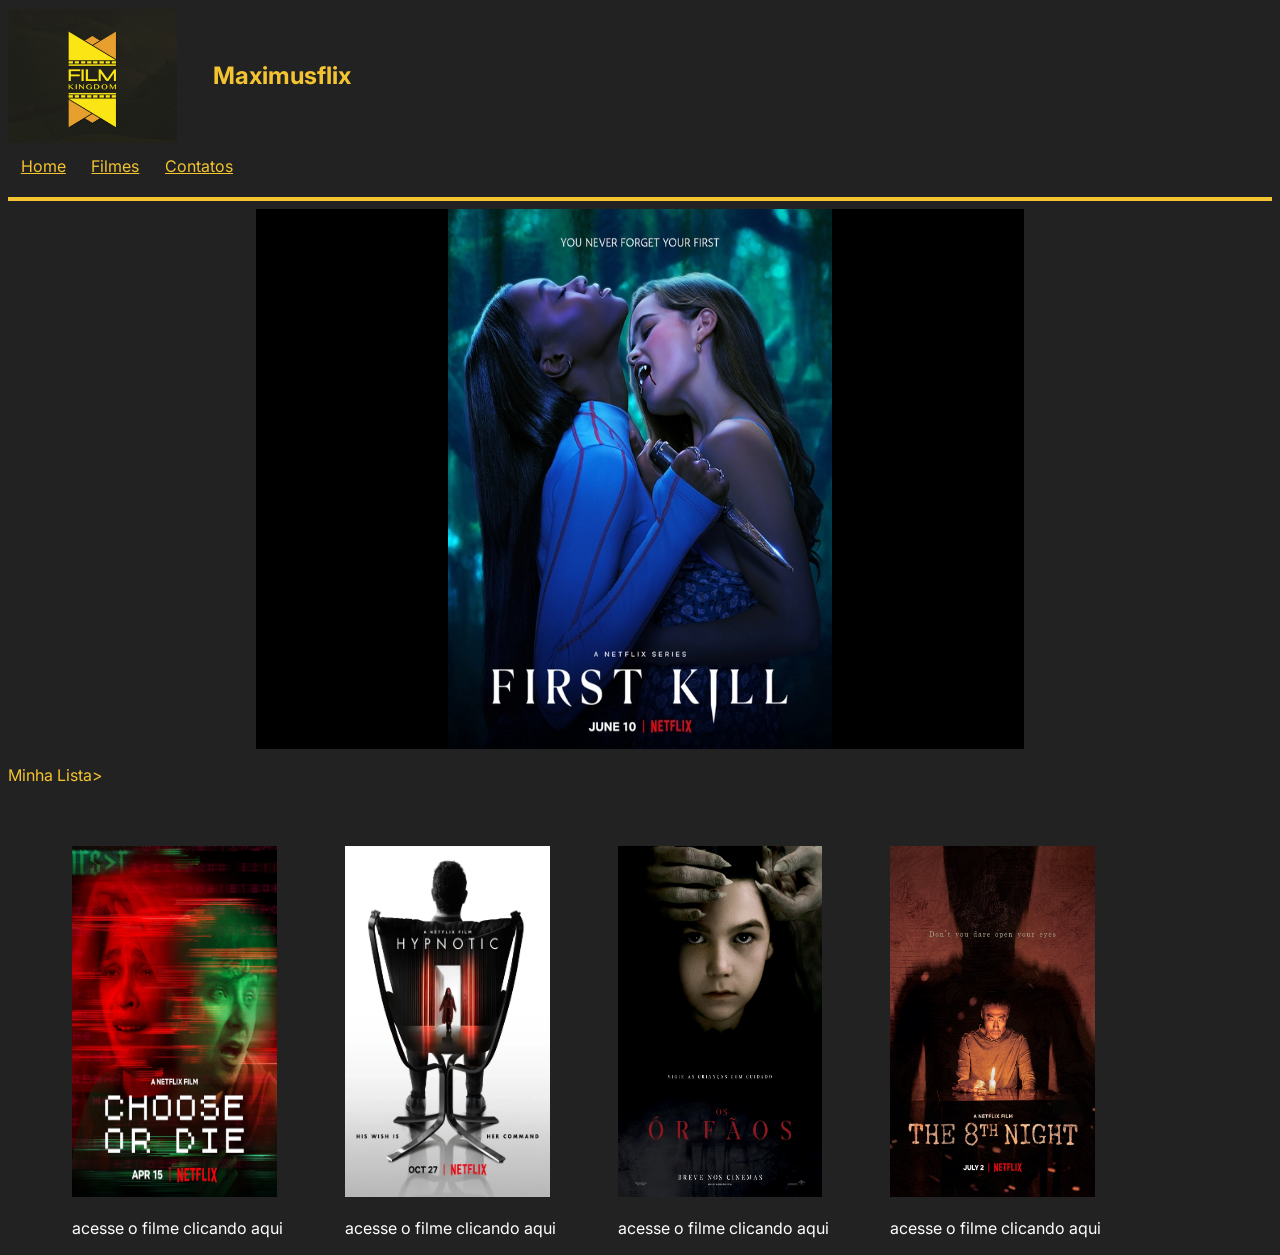
<file: index.html>
<!DOCTYPE html>
<html lang="en">
<head>
    <meta charset="UTF-8">
    <meta http-equiv="X-UA-Compatible" content="IE=edge">
    <meta name="viewport" content="width=device-width, initial-scale=1.0">
    <title>Document</title>
    
    <link rel="stylesheet" href="./css/style.css">
    <link rel="preconnect" href="https://fonts.googleapis.com">
<link rel="preconnect" href="https://fonts.gstatic.com" crossorigin>
<link href="https://fonts.googleapis.com/css2?family=Inter:wght@200&display=swap" rel="stylesheet">
<nav></nav>

</head>
<body>

    <header class="header">

        <div id="logo">
            <img src="./imagem/logo.png" alt="">
        </div>
        <h2 id="titulo">Maximusflix</h2>



  </header>
    
    <nav id="nav">
        <ul class="cat"> </ul>
        <li><a href="./index.html">Home</a></li>
        <li><a href="./index1.html">Filmes</a></li>
        <li><a href="./index3.html">Contatos</a></li>
    </nav>

  
    
    <hr class="line">
    <div class="anuncio">

        
       <img id="foto" src="./imagem/Ad.webp">

    </div>

        <p id="p"> Minha Lista></p>


    <div class="in">
        <img class="sus" src="./imagem/1.webp">
        <a class="links" href="https://www.netflix.com/br/title/81488262">acesse o filme clicando aqui</a></p>
    </div>
    
    <div class="in">
        <img class="sus" src="./imagem/2.webp">
        <a class="links" href="https://www.netflix.com/br/title/81225962">acesse o filme clicando aqui</a></p>
    </div>

    <div class="in">
        <img class="sus" src="./imagem/3.jpg">
        <a class="links" href="https://www.netflix.com/br/title/81019343">acesse o filme clicando aqui</a></p>
    </div>

    <div class="in">
        <img class="sus" src="./imagem/4.jpg">
        <a class="links" href="https://www.netflix.com/br/title/81457374">acesse o filme clicando aqui</a></p>
    </div>
            
</body>
</html>
</file>
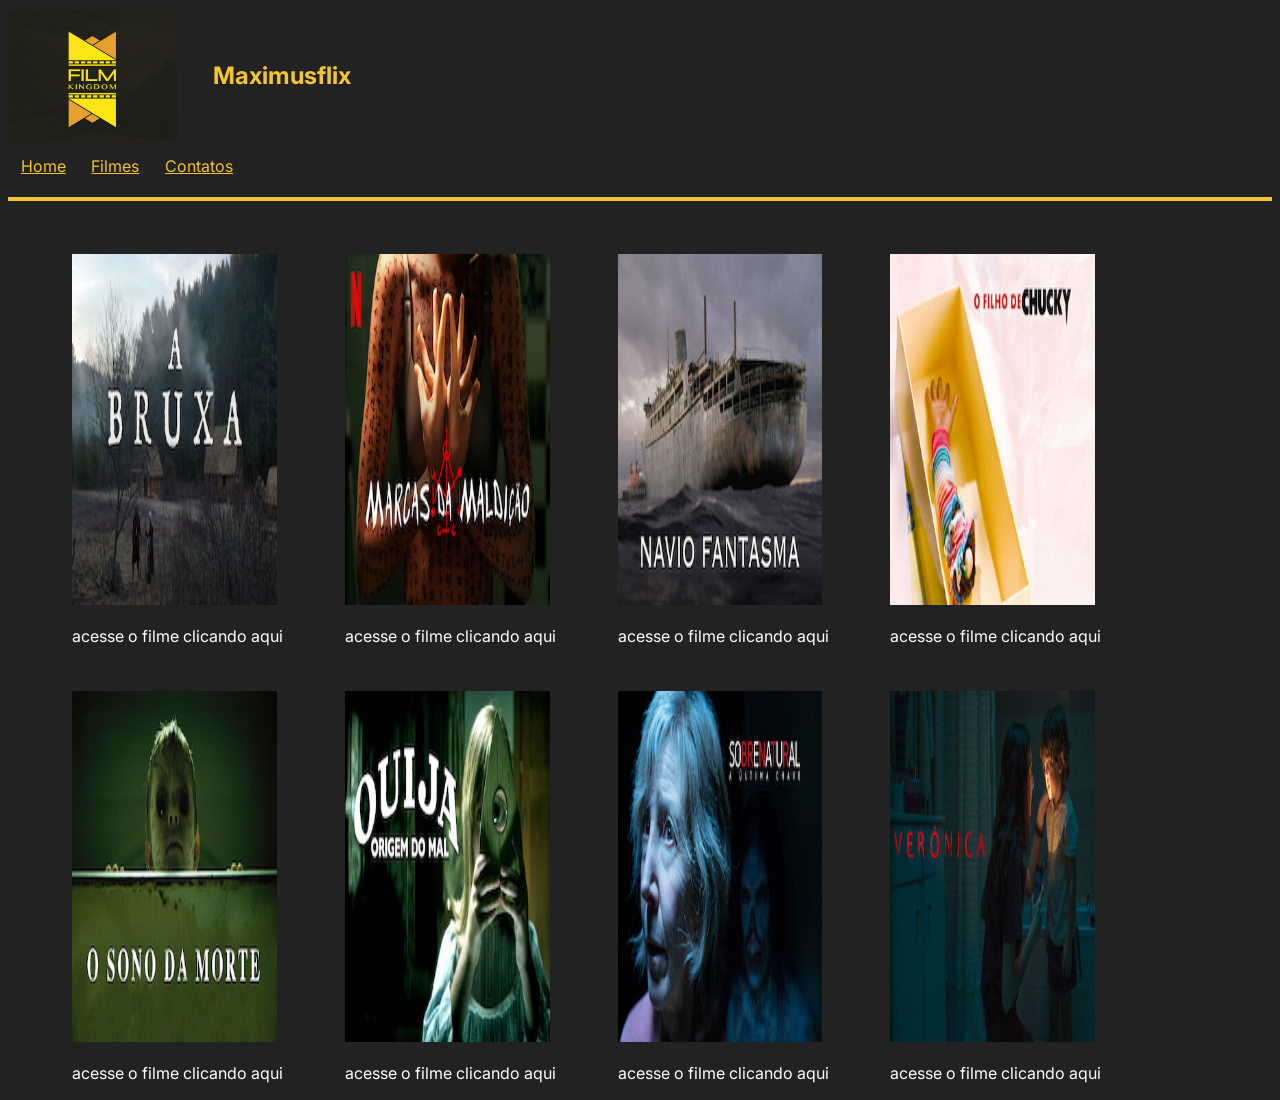
<file: index1.html>
<!DOCTYPE html>
<html lang="en">
<head>
    <meta charset="UTF-8">
    <meta http-equiv="X-UA-Compatible" content="IE=edge">
    <meta name="viewport" content="width=device-width, initial-scale=1.0">
    <meta name="author" content="Laiara Leizer">
    <meta name="description" content="Filmes de Terror">
    <meta name="copyright" content="Laiara 2022">
    <title>Document</title>
    <link rel="stylesheet" href="./css/style.css">
    <link rel="preconnect" href="https://fonts.googleapis.com">
<link rel="preconnect" href="https://fonts.gstatic.com" crossorigin>
<link href="https://fonts.googleapis.com/css2?family=Inter:wght@200&display=swap" rel="stylesheet">
<nav></nav>

</head>
<body>

    <header class="header">

        <div id="logo">
            <img src="./imagem/logo.png" alt="">
        </div>
        <h2 id="titulo">Maximusflix</h2>



  </header>
    
    <nav id="nav">
        <ul class="cat"> </ul>
        <li><a href="./index.html">Home</a></li>
        <li><a href="./index1.html">Filmes</a></li>
        <li><a href="./index3.html">Contatos</a></li>
    </nav>

    <hr class="line">

    <div class="in">
        <img class="sus" src="./imagem categorias/A Bruxa.jpg">
        <a class="links" href="https://www.netflix.com/br/title/80037280">acesse o filme clicando aqui</a></p>
    </div>
    
    <div class="in">
        <img class="sus" src="./imagem/Marcas da Maldição.jpg">
        <a class="links" href="https://www.netflix.com/br/title/81599888">acesse o filme clicando aqui</a></p>
    </div>

    <div class="in">
        <img class="sus" src="./imagem categorias/Navio Fantasma.jpg">
        <a class="links" href="https://www.netflix.com/br/title/60025115">acesse o filme clicando aqui</a></p>
    </div>

    <div class="in">
        <img class="sus" src="./imagem categorias/O Filho de Chucky.jpg">
        <a class="links" href="https://www.netflix.com/br/title/70001995">acesse o filme clicando aqui</a></p>
    </div>

    <div class="in">
        <img class="sus" src="./imagem categorias/O Sono da Morte.jpg">
        <a class="links" href="https://www.netflix.com/br/title/80002667">acesse o filme clicando aqui</a></p>
    </div>
    
    <div class="in">
        <img class="sus" src="./imagem categorias/Ouija Origem do Mal.jpg">
        <a class="links" href="https://www.netflix.com/br/title/80106763">acesse o filme clicando aqui</a></p>
    </div>

    <div class="in">
        <img class="sus" src="./imagem categorias/Sobrenatural.jpg">
        <a class="links" href="https://www.netflix.com/br/title/80185924">acesse o filme clicando aqui</a></p>
    </div>

    <div class="in">
        <img class="sus" src="./imagem categorias/Verônica.png.jpg">
        <a class="links" href="https://www.netflix.com/br/title/80109295">acesse o filme clicando aqui</a></p>
    </div>
</file>
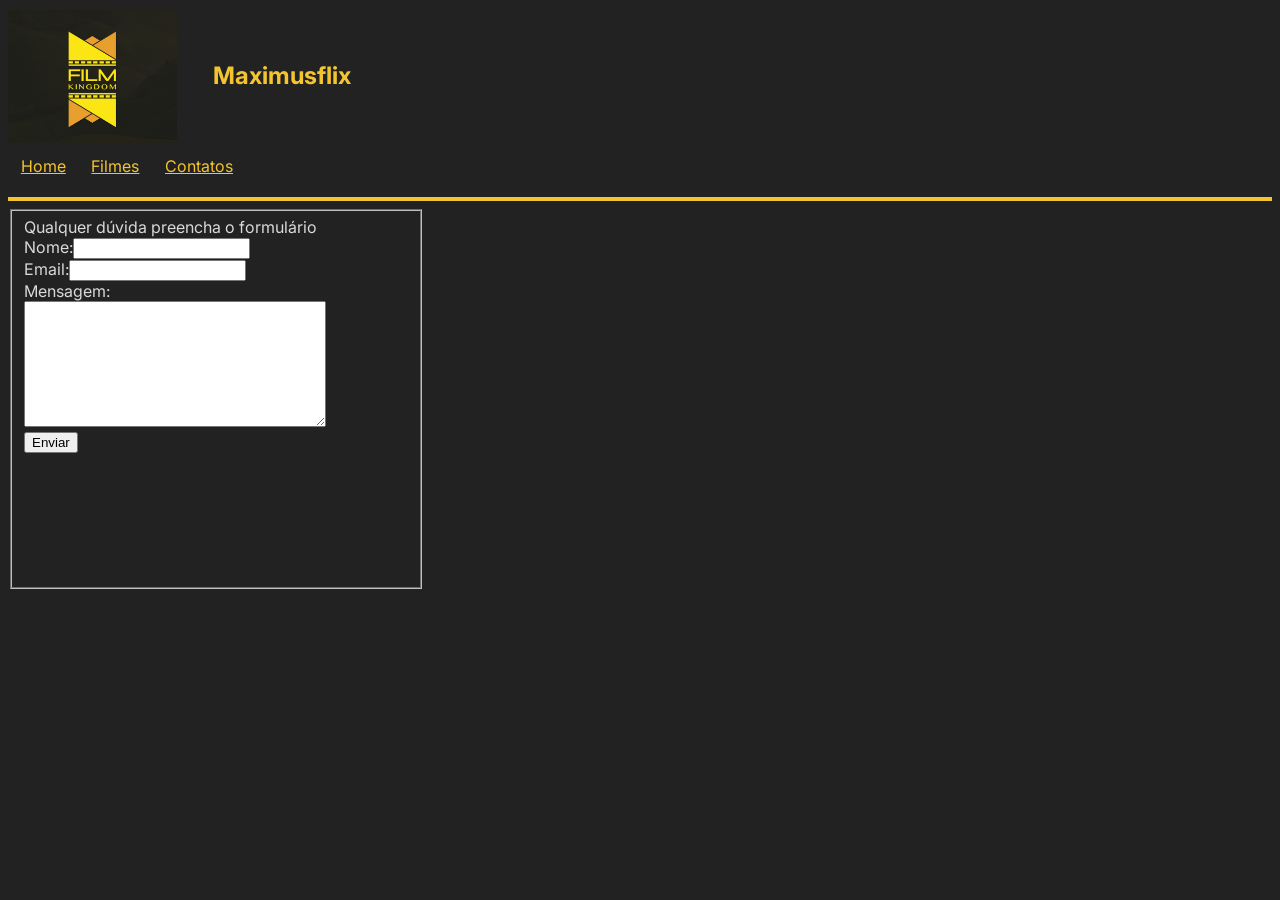
<file: index3.html>
<!DOCTYPE html>
<html lang="en">
<head>
    <meta charset="UTF-8">
    <meta http-equiv="X-UA-Compatible" content="IE=edge">
    <meta name="viewport" content="width=device-width, initial-scale=1.0">
    <title>Document</title>
    <link rel="stylesheet" type="text/css" href="./css/style3.css">



    <link rel="stylesheet" href="./css/style3.css">
    <link rel="preconnect" href="https://fonts.googleapis.com">
<link rel="preconnect" href="https://fonts.gstatic.com" crossorigin>
<link href="https://fonts.googleapis.com/css2?family=Inter:wght@200&display=swap" rel="stylesheet">
<nav></nav>

</head>
<body>

    <header class="header">

        <div id="logo">
            <img src="./imagem/logo.png" alt="">
        </div>
        <h2 id="titulo">Maximusflix</h2>



  </header>
    
    <nav id="nav">
        <ul class="cat"> </ul>
        <li><a href="./index.html">Home</a></li>
        <li><a href="./index1.html">Filmes</a></li>
        <li><a href="./index3.html">Contatos</a></li>
    </nav>

    <hr class="line"> 

    <div id="area">
        <form id="Form" autocomplete="off">
          <fieldset>
            <p id="nome">Qualquer dúvida preencha o formulário</p>
            <label>Nome:</label><input class="campo_nome" type="text"><br>
            <label>Email:</label><input class="campo_email" type="password"><br>
            <label>Mensagem:</label><br><textarea class="msg" cols="35" rows="8"></textarea><br>
            <input class="btn_submit" type="submit" value="Enviar">
          </fieldset>
        </form>
      </div>
</file>
<file: css/style.css>
/*#id              .classe*/
body,ul{
    background-color: #222222;
    text-decoration:none;
    list-style: none;
    padding: 0vw;
    font-family: 'Inter', sans-serif;
}

li{
    text-decoration:none;
    list-style: none;
    padding: 1vw;
    font-family: 'Inter', sans-serif;
}
.header{
    display:flex;
    background-color: #222222;
    padding: 0vw;
    align-items: center;
}

#logo{
display: flex;
width: 16vw;
height: 15vh;
left: 1vh;
right: 1vh;
top: 10vw;
}
a{
    
    color: #F4C430;
}
#titulo{
    font-family: 'Inter', sans-serif;
    color: #F4C430;
}

#nav{
    display: inline-flex;

}

.cat{
    background-color: #F4C430;
    text-decoration: none;
    justify-content: space-between;
    flex-wrap: wrap;
    display: flex;
    
}

.line{
    background-color: #F4C430;
    height: 0.5vh;
    border: none;
}
.anuncio{

    background-color: #000;
    display: flex;
    width: 60vw;
    height: 60vh;
    margin: auto;
    align-items: center;
}

#foto {
    display: flex;
    padding: 0vw;
    width: 30vw;
    height: 60vh;
    align-items: center;
    margin: auto;
}
.sus{

    display: flex;
    height: 39vh;
    width: 16vw;
    display: inline;
    margin-left: 5vw;
    margin-top: 5vh;
    align-items: center;

}
#p{
    color:#F4C430;
}

.links{
    color: #fff;
    font-family: 'Inter', sans-serif;
    text-decoration: none;
    display: flex;
    height: 6vh;
    width: 20vw;
    margin-left: 5vw;
    align-items: center;

}
.in{
    margin: 0vw;
    height: 44vh;
    width: 21vw;
    display: inline-block;
    
}

/*Filmes:
Chose or die: https://www.netflix.com/br/title/81488262
Hypnotic: https://www.netflix.com/br/title/81225962
Os orfãos: https://www.netflix.com/br/title/81019343
A oitava noite https://www.netflix.com/br/title/81457374
Navio Fantasma https://www.netflix.com/br/title/60025115
O Sono da Morte https://www.netflix.com/br/title/80002667
Marcas da Maldição https://www.netflix.com/br/title/81599888
Verônica - Jogo Sobrenatural https://www.netflix.com/br/title/80109295
O Filho de Chucky https://www.netflix.com/br/title/70001995
Sobrenatural: A Última Chave https://www.netflix.com/br/title/80185924
Ouija: Origem do Mal https://www.netflix.com/br/title/80106763
A Bruxa https://www.netflix.com/br/title/80037280
*/

@media (min-width: 650px) and (max-width: 1200px) {

    

    #titulo {
        font-family: 'Inter', sans-serif;
        color: #F4C430;
        display: flex;
        align-items: center;
        margin-inline: 10vh;
    }

       .in {
        display: inline-table;
        
       }
       .sus{
           width: 40vw;
       }
       .links{
           width: 40vw;
       }

       .anuncio{

        color: aliceblue;
        width: 60vw;
        height: 60vh;
        
       }
       .foto{

        width: 40vw;

       }
      }


@media (max-width: 700px) {

    #titulo {
        font-family: 'Inter', sans-serif;
        color: #F4C430;
        display: flex;
        align-items: center;
        margin-inline: 12vh;
    }
    

    #foto {
        display: flex;
        padding: 0vw;
        width: 64vw;
        height: 40vh;
        align-items: center;
        margin: auto;
    }
    

    .in {
     display: grid;
     grid-column: auto;
     
    }
    .sus{
        width: 70vw;
    }
    .links{
        width: 70vw;
    }

    .anuncio {
        color: aliceblue;
        width: 85vw;
        height: 45vh;
    }
    
       .foto{
    
        width: 35vw;
    
       }
    

   }
</file>
<file: css/style3.css>
/*#id              .classe*/
body,ul{
    background-color: #222222;
    text-decoration:none;
    list-style: none;
    padding: 0vw;
    font-family: 'Inter', sans-serif;
}

li{
    text-decoration:none;
    list-style: none;
    padding: 1vw;
    font-family: 'Inter', sans-serif;
}
.header{
    display:flex;
    background-color: #222222;
    padding: 0vw;
    align-items: center;
}

#logo{
display: flex;
width: 16vw;
height: 15vh;
left: 1vh;
right: 1vh;
top: 10vw;
}


a{
    color: #F4C430;
}
#titulo{
    font-family: 'Inter', sans-serif;
    color: #F4C430;
    display: inline;
}

#nav{
    display: inline-flex;

}

.cat{
    background-color: #F4C430;
    text-decoration: none;
    justify-content: space-between;
    flex-wrap: wrap;
    display: flex;
    
}

.line{
    background-color: #F4C430;
    height: 0.5vh;
    border: none;
}
.anuncio{

    background-color: #000;
    display: flex;
    width: 50vw;
    height: 60vh;
    margin: auto;
    align-items: center;
}

#p{
    color:#F4C430;
}
#area {
    display: inline-block;
    left: 5vh;
    width: 50vh;
    top: 5vw;
    margin: 0vh;
    color: #d9d9d9;
}
legend
{
  font-weight:bold;
  font-family: 'Inter', sans-serif;
}

#formulario label
{
  display: inline-block;
  left:19vh;
  margin-right:5vh;
  align-items: center;
}
#nome{

    color: #d9d9d9;
    display: flex;
    margin: 0vh;
    align-items: center;
}
#form{
    height: 7vh;
    width: 8vw;
    align-items: center;
}
fieldset
{
    color: #d9d9d9;
    width: 30vw;
    height: 40vh;
    align-items: center;
}
/*
left: vh
right: vh
top: vw
bottom: vw
width: vw
height: vh
height altura
widht largura
*/


@media (max-width: 650px) {

    #titulo {
        font-family: 'Inter', sans-serif;
        color: #F4C430;
        display: flex;
        align-items: center;
        margin-inline: 12vh;
    }

    .in {
     display: grid;
     grid-column: auto;
     
    }
    .sus{
        width: 70vw;
    }
    .links{
        width: 70vw;
    }

   }


   @media (min-width: 650px) and (max-width: 1200px) {

    

    #titulo {
        font-family: 'Inter', sans-serif;
        color: #F4C430;
        display: flex;
        align-items: center;
        margin-inline: 10vh;
    }

       .in {
        display: inline-table;
        
       }
       .sus{
           width: 40vw;
       }
       .links{
           width: 40vw;
       }
      }
</file>
